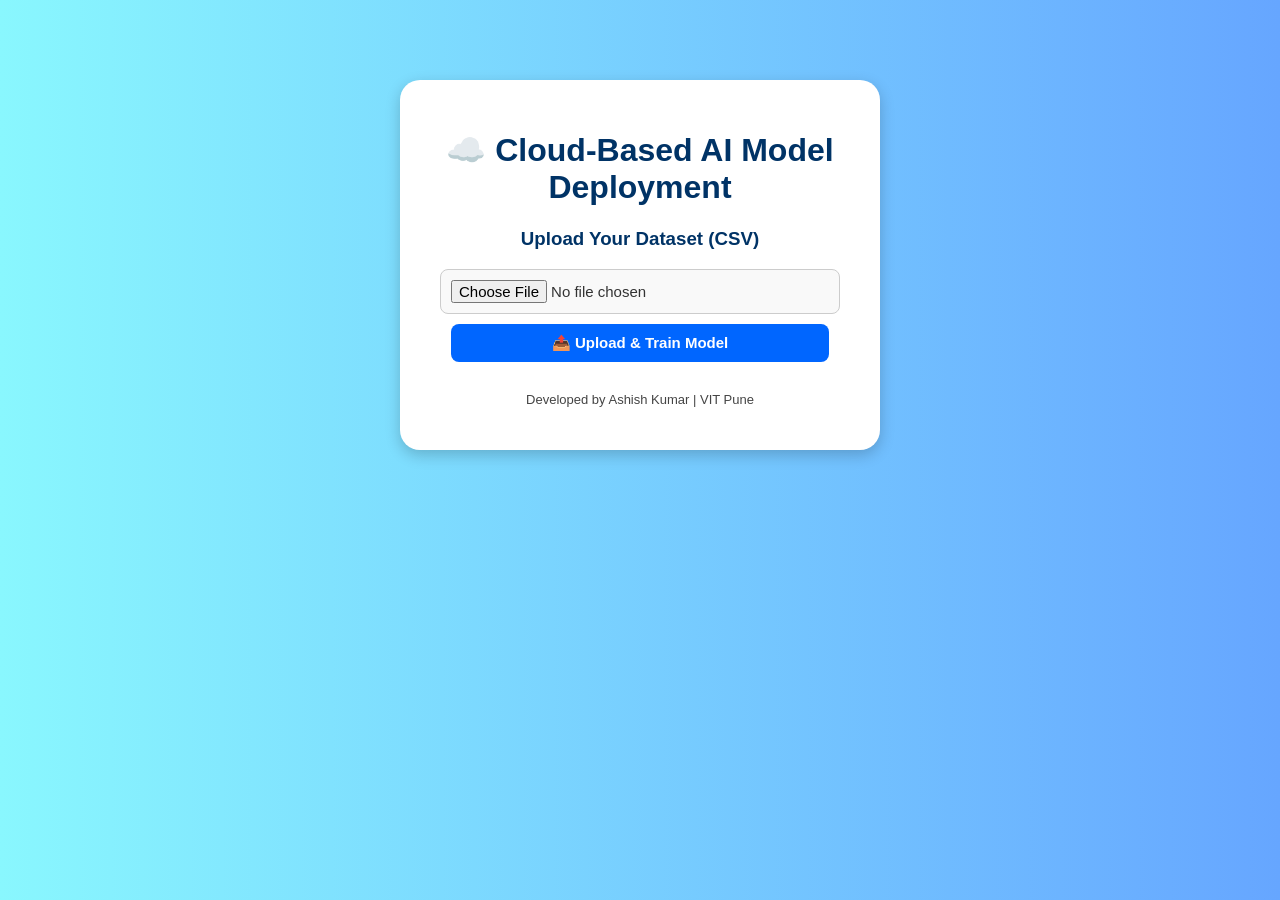
<file: templates/index.html>
<!DOCTYPE html>
<html>
<head>
  <title>Upload Dataset - Cloud AI</title>
  <link rel="stylesheet" href="/static/style.css">
</head>
<body>
  <div class="container">
    <h1>☁️ Cloud-Based AI Model Deployment</h1>
    <h3>Upload Your Dataset (CSV)</h3>
    <form action="/upload" method="post" enctype="multipart/form-data">
      <input type="file" name="file" accept=".csv" required>
      <button type="submit">📤 Upload & Train Model</button>
    </form>
    <p class="footer">Developed by Ashish Kumar | VIT Pune</p>
  </div>
</body>
</html>
</file>
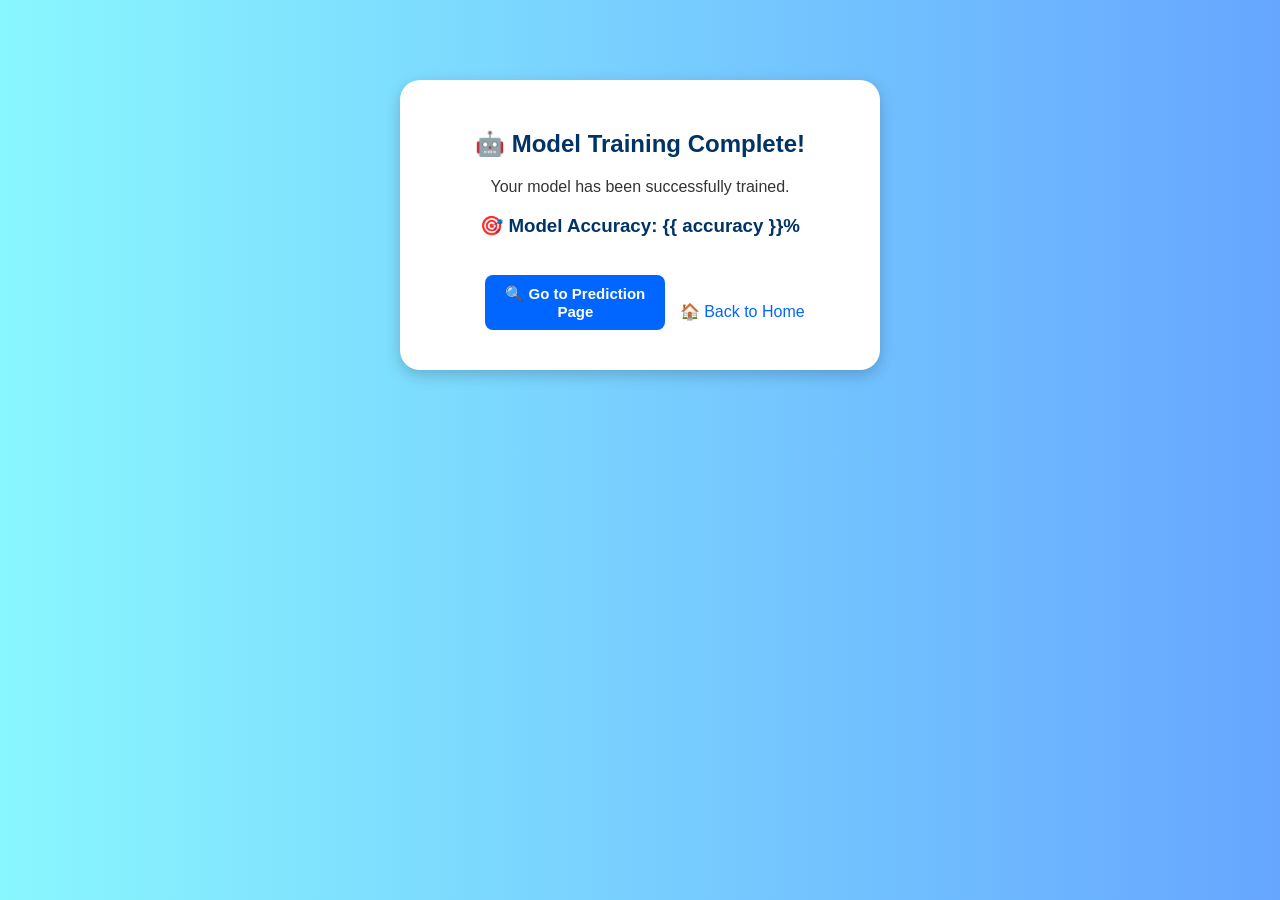
<file: templates/train.html>
<!DOCTYPE html>
<html>
<head>
  <title>Model Training Complete</title>
  <link rel="stylesheet" href="/static/style.css">
</head>
<body>
  <div class="container">
    <h2>🤖 Model Training Complete!</h2>
    <p>Your model has been successfully trained.</p>
    <h3>🎯 Model Accuracy: {{ accuracy }}%</h3>
    <a href="/predict"><button>🔍 Go to Prediction Page</button></a>
    <a href="/">🏠 Back to Home</a>
  </div>
</body>
</html>
</file>
<file: static/style.css>
body {
    font-family: 'Segoe UI', Arial, sans-serif;
    background: linear-gradient(to right, #89f7fe, #66a6ff);
    text-align: center;
    margin: 0;
    padding: 0;
    color: #333;
}

h1, h2, h3 {
    color: #003366;
}

.container {
    background: white;
    width: 420px;
    margin: 80px auto;
    padding: 30px;
    border-radius: 20px;
    box-shadow: 0px 5px 15px rgba(0,0,0,0.2);
}

input[type="file"], input[type="text"], button {
    display: block;
    width: 90%;
    padding: 10px;
    margin: 10px auto;
    border-radius: 8px;
    border: 1px solid #ccc;
    font-size: 15px;
}

input[type="file"], input[type="text"] {
    background-color: #f9f9f9;
}

button {
    background-color: #0066ff;
    color: white;
    border: none;
    font-weight: bold;
    cursor: pointer;
    transition: 0.3s;
}

button:hover {
    background-color: #0047b3;
}

a {
    display: inline-block;
    margin-top: 10px;
    text-decoration: none;
    color: #0066ff;
}

a:hover {
    color: #003366;
}

.result {
    font-size: 20px;
    font-weight: bold;
    color: #28a745;
    margin-top: 20px;
}

.footer {
    margin-top: 30px;
    font-size: 13px;
    color: #444;
}
</file>
